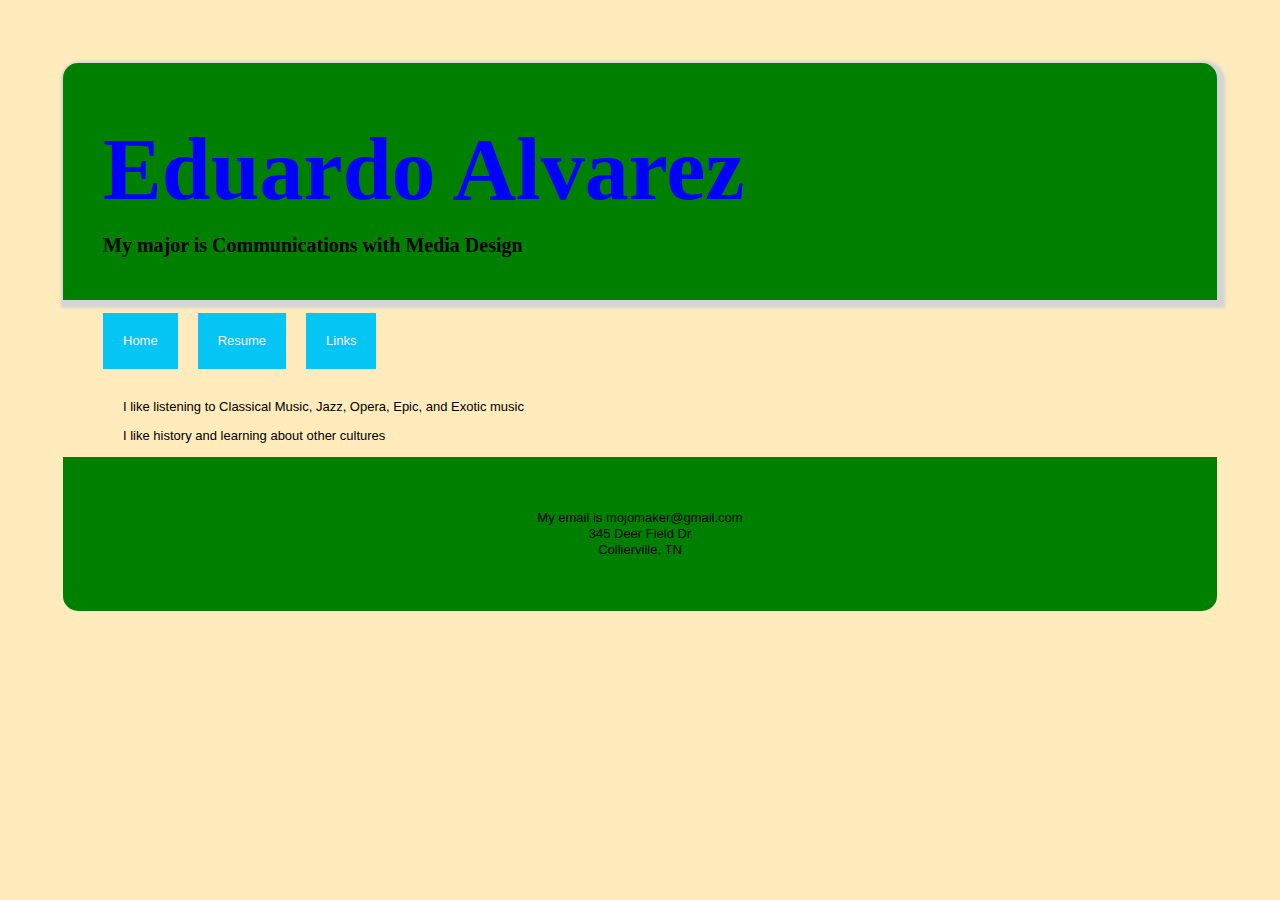
<file: index.html>
<!doctype html>

<html>
    <head>
        <title> Eduardo Alvarez Lesson 1</title>
        <link href="css/mystyles.css" rel="stylesheet">
        <meta name="description" content="I am practicing my HTML skills. This site was developed for COMM 323.">
        <meta name="author" content="Eduardo Alvarez">


    
    </head>
    


    <body>
    <header>
    <h1> Eduardo Alvarez</h1>   
    <h2> My major is Communications with Media Design</h2> </header>
    <nav> <ul>
     <li><a href="index.html">Home</a></li>
     <li><a href="resume.html">Resume</a></li>
     <li><a href="links.html">Links</a></li>
     </ul> </nav>
    <main> <p> I like listening to Classical Music, Jazz, Opera, Epic, and Exotic music</p>
    <p> I like history and learning about other cultures</p>
    </main>
   <footer> <p> My email is mojomaker@gmail.com<br> 345 Deer Field Dr</br>Collierville, TN</p>
    </footer>
    
    
    
    </body>  
    



</html>
</file>
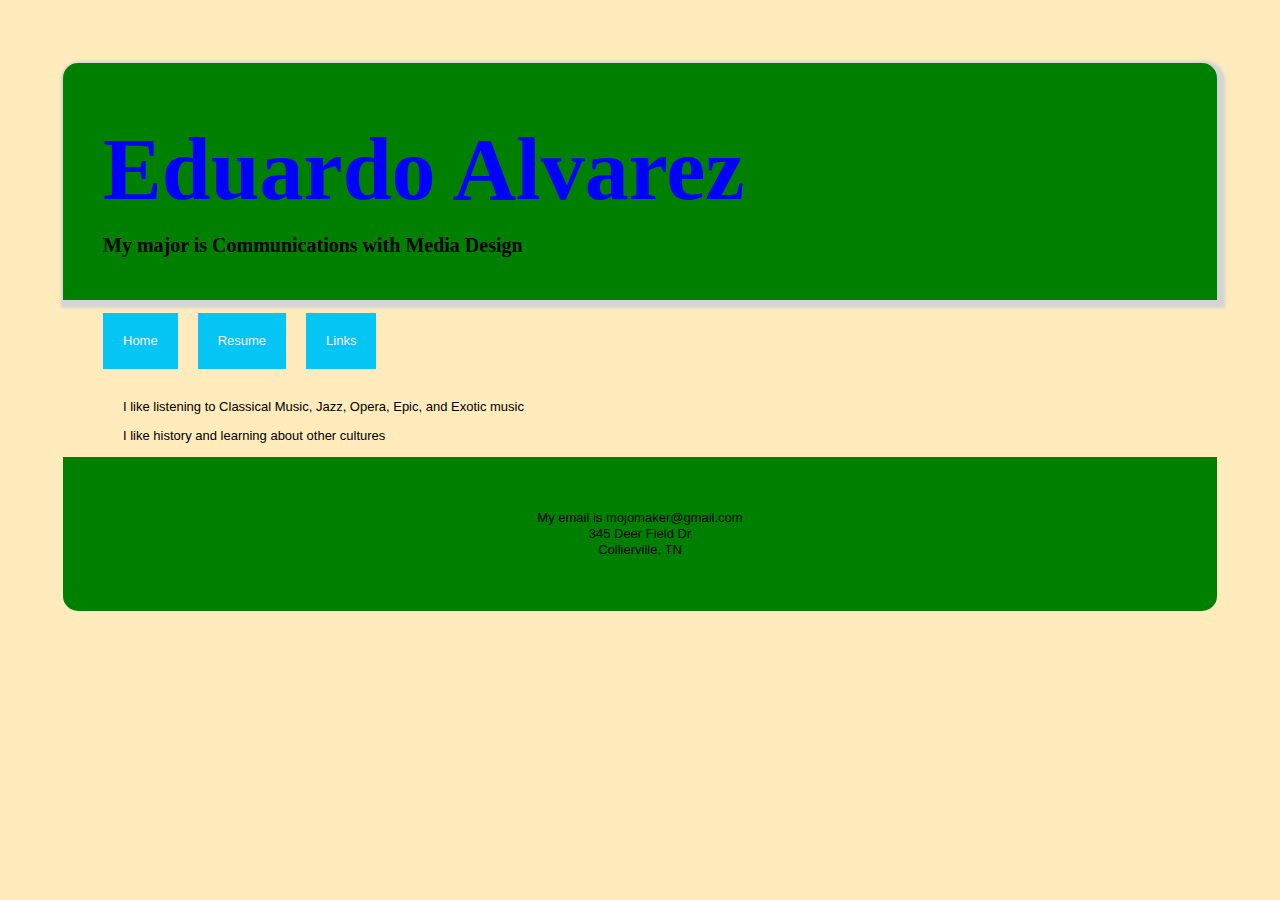
<file: links.html>
<!doctype html>

<html>
    <head>
        <title> Eduardo Alvarez Lesson 1</title>
        <link href="css/mystyles.css" rel="stylesheet">
        <meta name="description" content="I am practicing my HTML skills. This site was developed for COMM 323.">
        <meta name="author" content="Eduardo Alvarez">


    
    </head>
    


    <body>
    <header>
    <h1> Eduardo Alvarez</h1>   
    <h2> My major is Communications with Media Design</h2>
    </header>
    <nav>
    <ul>
     <li><a href="index.html">Home</a></li>
     <li><a href="resume.html">Resume</a></li>
     <li><a href="links.html">Links</a></li>
     </ul> </nav>
     <main>
    <p> I like listening to Classical Music, Jazz, Opera, Epic, and Exotic music</p>
    <p> I like history and learning about other cultures</p> </main>
    <footer> <p> My email is mojomaker@gmail.com<br> 345 Deer Field Dr</br>Collierville, TN</p>
    </footer>

    
    
    
    </body>  
    



</html>
</file>
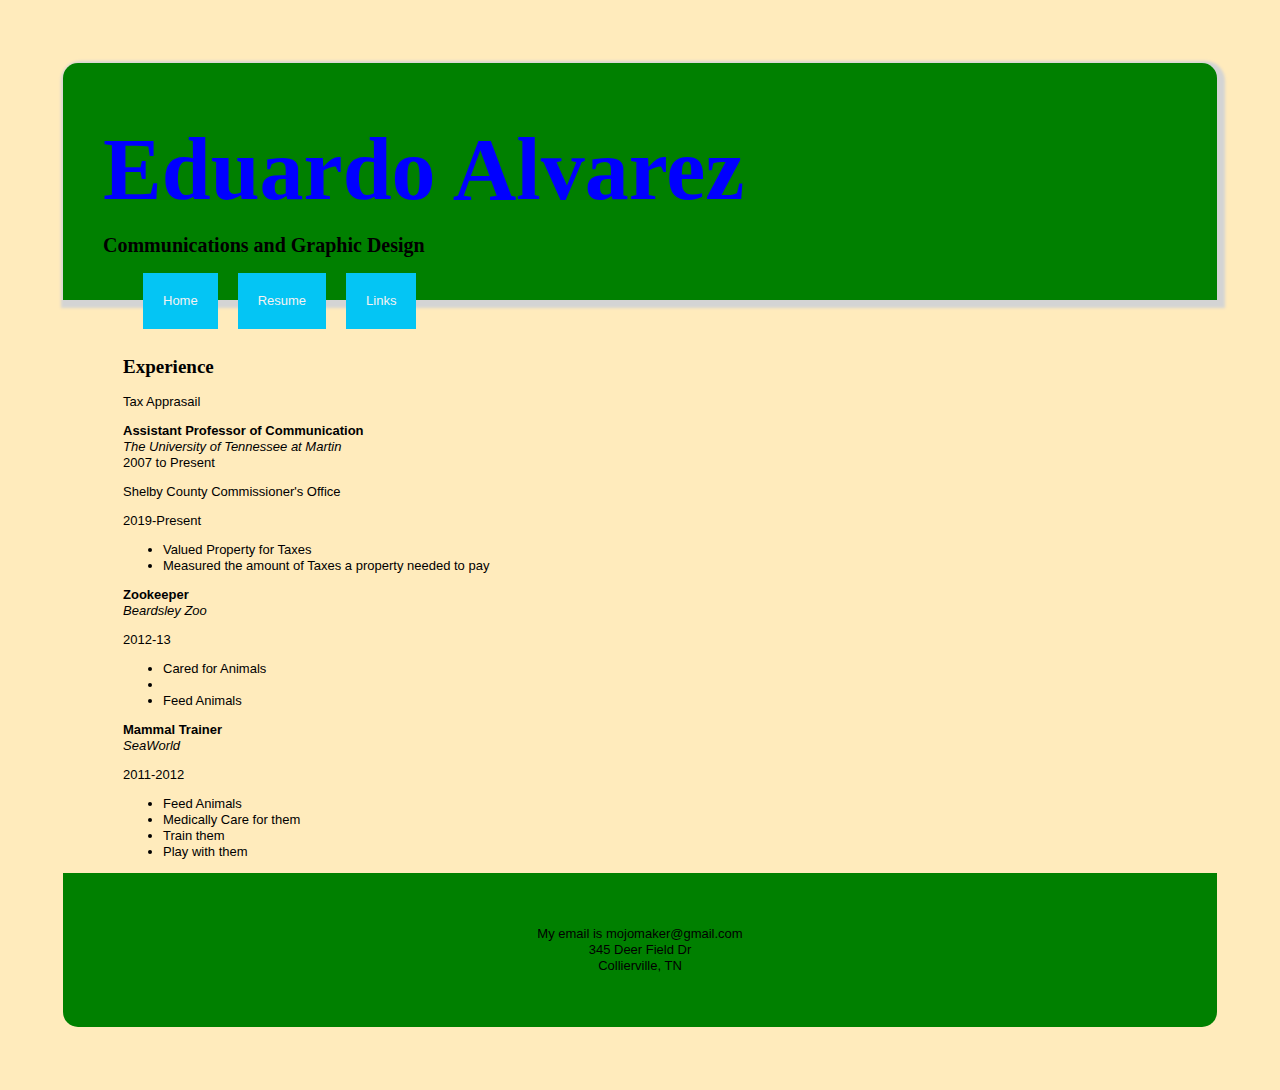
<file: resume.html>
<!doctype html>

<html>
    <head>
        <title> Eduardo Alvarez Lesson 1</title>
        <meta name="description" content="I am practicing my HTML skills. This site was developed for COMM 323.">
        <meta name="author" content="Eduardo Alvarez">
        <link href="css/mystyles.css" rel="stylesheet">

   
    </head>


    <body>
    <header>
    <h1>Eduardo Alvarez</h1>
    <h2>Communications and Graphic Design</h2>
     <nav> <ul>
     <li><a href="index.html">Home</a></li>
     <li><a href="resume.html">Resume</a></li>
     <li><a href="links.html">Links</a></li>
     </ul> </nav>
     </header>
     <main> <h3>Experience</h3>
     <p>Tax Apprasail</p>
     <p class="job-title">Assistant Professor of Communication</p>
     <p class="job-place">The University of Tennessee at Martin</p>
     <p class="job-dates">2007 to Present</p>
     <p>Shelby County Commissioner's Office</p>
     <p>2019-Present</p>
   
    <ul>
     
      <li>Valued Property for Taxes</li>
      <li>Measured the amount of Taxes a property needed to pay</li>
    </ul>
    
    <p class="job-title">Zookeeper</p>
    <p class="job-place">Beardsley Zoo</p>
    <p class="job-date">2012-13</p>
    
    <ul>
    	<li>Cared for Animals<li>
    	<li>Feed Animals</li>
    </ul>
    
    <p class="job-title">Mammal Trainer</p>
    <p class="job-place">SeaWorld</p>
    <p class="job-date">2011-2012</p>
    
    	<ul> 
    		<li>Feed Animals</li>
    		<li>Medically Care for them</li>
    		<li>Train them</li>
    		<li>Play with them</li>
    	</ul> </main>
    
    <footer>
      <p> My email is mojomaker@gmail.com<br> 345 Deer Field Dr</br>Collierville, TN</p>
      </footer>
    
    
    </body>  
    


</html>
</file>
<file: css/mystyles.css>
body {
         padding: 55px;
         font-family: Verdana, Geneva, sans-serif;
         font-size: 13px;
         line-height: 16px;
         background-color: #FFEBBC;
         }
         
     header {
             padding: 40px;
             background-color: green;
             -webkit-border-radius: 15px 15px 0 0;
border-radius: 15px 15px 0 0;
-webkit-box-shadow: 3px 3px 3px 5px #D4D4D4;
box-shadow: 3px 3px 3px 5px #D4D4D4;
             }
          
      nav {
           float: left;
           margin-bottom: 30px;
           }
           
      main {
            clear: left;
            padding-left: 60px;
            }
            
      footer {
              background-color: green;
              padding: 40px;
              -webkit-border-radius: 0 0 15px 15px;
border-radius: 0 0 15px 15px;
              }
              
      h1  {
           color: blue;
           font-size: 45px;
           font-family: "times new roman", times, serif;
font-size: 88px;
           }
           
      h2  {
           font-size: 26px;
           margin-top: 14px;
           margin-bottom: 7px;
           font-family: "times new roman", times, serif;
font-size: 20px;
           }
           
       h3  {
            margin-top: 14px;
            font-family: Georgia, "Times New Roman", Times, serif;
            font-size: 19px;
            }
            
         footer p{
                  text-align: center;
                  }
                  
         nav ul li{
                   list-style-type: none;
                   float: left;
                   padding: 20px;
                   margin-right: 20px;
                   background-color: #04C5F4;
                   }
                   
          nav li a{
                   text-decoration: none;
                   color: #F6F2F2;
                   }
                   
           nav li a:hover{
                          color: #24F9FF;
                          }
                          
            .job-title{ 
                       font-weight: bold;
                       padding: 0;
                       margin: 0;
                       }
                       
             .job-place{
                        font-style: italic;
                        padding: 0; 
                        margin: 0;
                        }
                        
              .job-dates{
                         padding: 0;
                         margin: 0;
                         }
                         
                         
         

              header {
</file>
